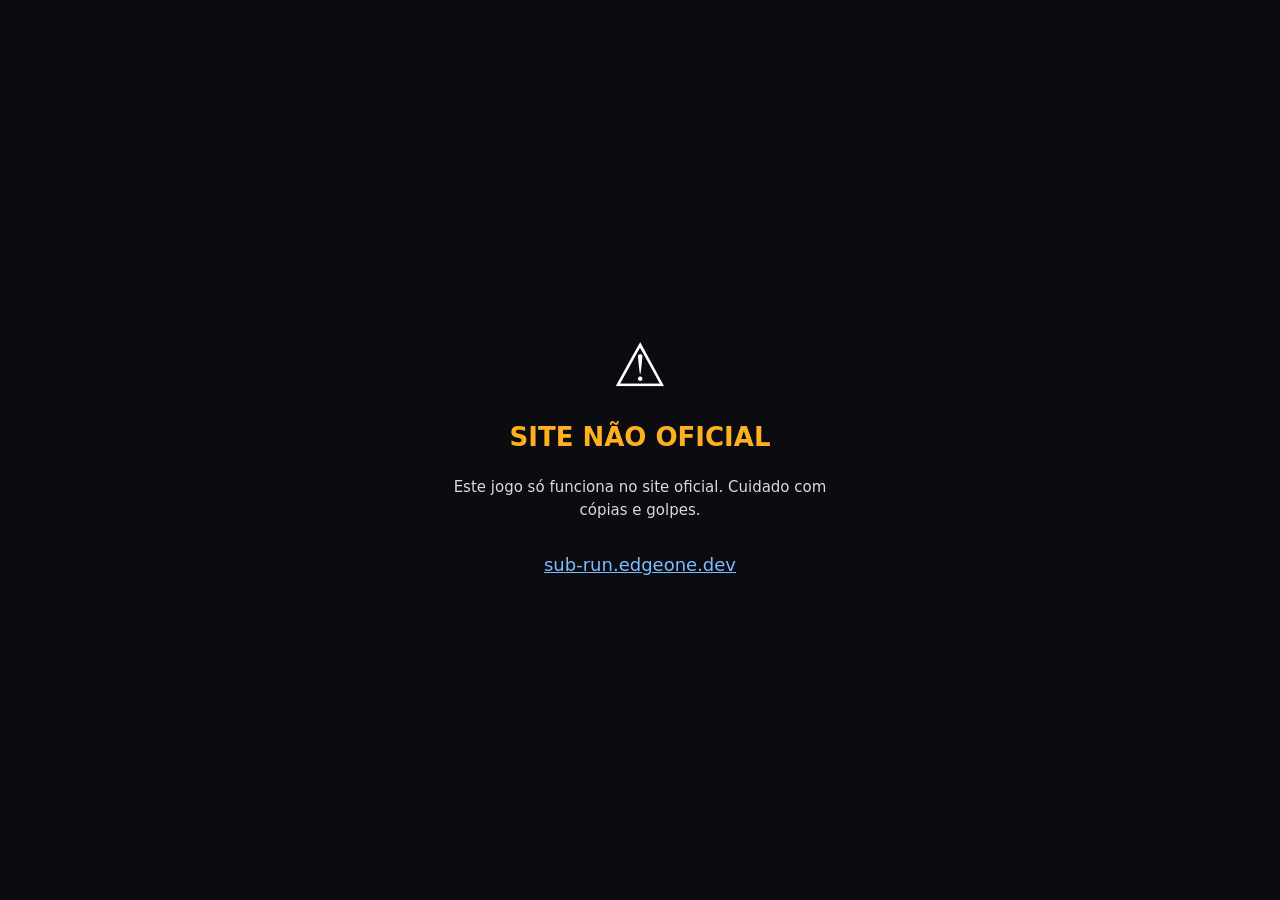
<file: index.html>
<!doctype html>
<html lang="pt-BR">
<head>
<meta charset="utf-8"/>
<meta http-equiv="Content-Security-Policy" content="script-src 'self' https://www.gstatic.com https://apis.google.com https://www.google.com https://accounts.google.com https://www.youtube.com https://s.ytimg.com; script-src-attr 'unsafe-inline'; object-src 'none'; base-uri 'self'"/>
<script type="module" src="shield.js?v=2"></script>


<meta name="viewport" content="width=device-width,initial-scale=1,viewport-fit=cover,user-scalable=no"/>
<meta name="theme-color" content="#080d1b"/>
<title>Subway Run</title>
<link rel="stylesheet" href="style.css"/>
</head>
<body>

<div id="boot" role="status" aria-live="polite">
<video id="bootVideo" class="bootVideo" src="https://widespread-crimson-etsnfqmp.edgeone.dev/" autoplay muted loop playsinline preload="auto" aria-hidden="true"></video>
<div class="bootShade"></div>
<div class="bootUI">
 <div class="credits">
  <div class="cr"><div class="av"><div><img id="bootImg" alt="Foto de perfil do criador" referrerpolicy="no-referrer" src="https://images.steamusercontent.com/ugc/2056504355405024375/726906C7574BE6724D03336E7414446C9B58985A/?imw=637&imh=358&ima=fit&impolicy=Letterbox&imcolor=%23000000&letterbox=true"><b id="bootLetter" style="display:none">S</b></div></div><div class="ct"><div class="by">Criador</div><h1>STEVE</h1><div class="at">@h4xinteractive</div></div></div>
  <section class="designer-credit" aria-label="Design do jogo">
   <div class="designer-label">DESIGN</div>
   <img class="designer-photo" src="https://p16-common-sign.tiktokcdn.com/tos-alisg-avt-0068/ef7bfb18128bb2b969e297ab6d013b5f~tplv-tiktokx-cropcenter:100:100.jpeg?dr=14579&refresh_token=a85d6a5f&x-expires=1793311200&x-signature=VrhEPuqiZyUDaG57P7%2B8ceTKBNM%3D&t=4d5b0474&ps=13740610&shp=a5d48078&shcp=81f88b70&idc=my2" alt="Foto de Ivad" referrerpolicy="no-referrer" loading="eager">
   <div class="designer-info"><strong>Ivad</strong><span>@ivad.lives</span></div>
  </section>
 </div>
 <div class="pxbar" aria-hidden="true"><div class="pxfill" id="bootBar"></div></div><div class="pc" id="bootPc">0%</div>
</div></div>
<script src="boot.js?v=1" defer></script>
<canvas id="c"></canvas>
<div class="hud"><div id="score">0</div><div id="coins">🪙 0</div><button id="pauseBtn" aria-label="Pausar">II</button></div>
<div id="timer"></div>
<div id="fps" class="hudi">-- FPS</div>
<div id="tvWrap" class="tvWrap p-tv" aria-label="Telão voador"><div class="tvFloat"><svg class="thr l" viewbox="0 0 30 78" aria-hidden="true"><defs><lineargradient id="thG1" x1="0" x2="1"><stop offset="0" stop-color="#6b7aa8"/><stop offset=".5" stop-color="#eef3ff"/><stop offset="1" stop-color="#5c6a98"/></lineargradient></defs><path class="fl1" d="M15 38C4 48 8 64 15 78C22 64 26 48 15 38Z" fill="#ff7a1a"/><path class="fl2" d="M15 38C9 46 11 58 15 66C19 58 21 46 15 38Z" fill="#ffe15a"/><rect x="6" y="2" width="18" height="26" rx="6" fill="url(#thG1)" stroke="#14172e" stroke-width="2"/><path d="M8 28H22L26 38H4Z" fill="#434d78" stroke="#14172e" stroke-width="2"/><rect x="9" y="8" width="12" height="3" rx="1.5" fill="#55a7ff"/></svg><svg class="thr r" viewbox="0 0 30 78" aria-hidden="true"><defs><lineargradient id="thG2" x1="0" x2="1"><stop offset="0" stop-color="#6b7aa8"/><stop offset=".5" stop-color="#eef3ff"/><stop offset="1" stop-color="#5c6a98"/></lineargradient></defs><path class="fl1" d="M15 38C4 48 8 64 15 78C22 64 26 48 15 38Z" fill="#ff7a1a"/><path class="fl2" d="M15 38C9 46 11 58 15 66C19 58 21 46 15 38Z" fill="#ffe15a"/><rect x="6" y="2" width="18" height="26" rx="6" fill="url(#thG2)" stroke="#14172e" stroke-width="2"/><path d="M8 28H22L26 38H4Z" fill="#434d78" stroke="#14172e" stroke-width="2"/><rect x="9" y="8" width="12" height="3" rx="1.5" fill="#55a7ff"/></svg><div class="tvFrame"><div id="tvScreen" class="tvScreen"><div class="tvEmpty"><b>📺</b>Sem vídeo<br/>Adicione um link do YouTube<br/>nas configurações</div></div></div></div></div>
<div id="ov"><div class="card" id="card"></div></div>


<script type="module" src="app.js?v=16"></script>
</body>
</html>
</file>
<file: style.css>
:root{--y:#ffd21f;--o:#ff7a1a;--b:#2f7bff;--ink:#14172e;--bad:#ff5468;--ok:#2ee59d;color-scheme:dark;box-sizing:border-box;padding-top:env(safe-area-inset-top,0px);padding-bottom:env(safe-area-inset-bottom,0px)}
*,*::before,*::after{box-sizing:inherit}
html,body{height:100%;margin:0;background:#14172e;color:#fff;font:15px/1.4 system-ui,sans-serif;overflow:hidden;touch-action:none;user-select:none}
canvas{position:fixed;inset:0;width:100%;height:100%}
.hud{position:fixed;left:0;right:0;top:env(safe-area-inset-top,0px);display:flex;justify-content:space-between;align-items:flex-start;padding:10px 14px;pointer-events:none;font:900 22px/1 Impact,"Arial Black",system-ui,sans-serif;text-shadow:2px 2px 0 var(--ink),-2px -2px 0 var(--ink),2px -2px 0 var(--ink),-2px 2px 0 var(--ink)}
.hud button{pointer-events:auto}
#timer{font:900 48px/1 Impact,"Arial Black",sans-serif;font-variant-numeric:tabular-nums;color:var(--y);text-shadow:3px 3px 0 var(--ink),-2px -2px 0 var(--ink),2px -2px 0 var(--ink),-2px 2px 0 var(--ink);pointer-events:none;white-space:nowrap}
#pauseBtn{width:44px;height:44px;border:3px solid var(--ink);border-radius:12px;background:var(--y);color:var(--ink);font:900 18px Impact,sans-serif;box-shadow:0 4px 0 var(--ink);cursor:pointer}
#ov{position:fixed;inset:0;display:grid;place-items:center;background:rgba(20,23,46,.55);padding:12px}
#ov.off{display:none}
.card{width:min(420px,100%);max-height:calc(100vh - 24px);overflow-y:auto;background:#1d2142;border:4px solid var(--y);border-radius:18px;box-shadow:8px 8px 0 var(--ink);padding:18px;text-align:center}
.card h1{margin:0 0 6px;font:900 34px/1 Impact,"Arial Black",sans-serif;font-style:italic;color:var(--y);text-shadow:3px 3px 0 var(--ink)}
.card h2{margin:16px 0 6px;font-size:17px;text-align:left}
.card p{margin:6px 0;color:#c4caf5}
.btn{display:block;width:100%;margin:10px 0 0;padding:12px 14px;border:3px solid var(--ink);border-radius:12px;background:var(--y);color:var(--ink);font:900 18px Impact,"Arial Black",sans-serif;box-shadow:0 4px 0 var(--ink);cursor:pointer}
.btn.b{background:var(--b);color:#fff}.btn.g{background:transparent;color:#fff;border-color:#3b4296;box-shadow:none}.btn.s{width:auto;padding:6px 12px;margin:0;font-size:14px}
:focus-visible{outline:3px solid var(--y);outline-offset:2px}
.krow{display:flex;align-items:center;gap:10px;margin:6px 0;padding:8px 10px;background:#101330;border:2px solid #3b4296;border-radius:10px;text-align:left}
.krow.on{border-color:var(--y)}.krow span{flex:1}
kbd{min-width:44px;text-align:center;padding:4px 10px;border-radius:8px;border:2px solid var(--ink);border-bottom-width:5px;background:#fff;color:var(--ink);font:800 14px system-ui}
label{display:block;margin:10px 0 0;text-align:left;font-weight:600;font-size:13px;color:#aab1e3}
input[type=number],select{display:block;width:100%;margin-top:4px;padding:9px 10px;background:#101330;border:2px solid #3b4296;border-radius:9px;color:#fff;font:inherit}
input[type=color]{display:block;width:100%;height:40px;margin-top:4px;background:#101330;border:2px solid #3b4296;border-radius:9px;padding:2px}
input[type=range]{display:block;width:100%;margin-top:4px;accent-color:var(--y)}
.msg{min-height:1.3em;font-size:13px;font-weight:700;text-align:left}.msg.err{color:var(--bad)}.msg.ok{color:var(--ok)}
.row2{display:grid;grid-template-columns:1fr 1fr;gap:10px}
.pick{display:flex;align-items:center;gap:8px;margin:8px 0}.pick span{flex:1;font:900 18px Impact,"Arial Black",sans-serif}.pick .btn.s{width:44px;padding:6px 0;font-size:20px}
.card canvas{position:static;width:110px;height:120px;display:block;margin:6px auto;border:3px solid var(--ink);border-radius:12px}
.card,.krow,label,select,input,.btn,kbd{font-family:'Fredoka',ui-rounded,system-ui,-apple-system,'Segoe UI',sans-serif}
.card h1{font:700 32px/1.1 'Fredoka',system-ui,sans-serif;font-style:normal;letter-spacing:.4px}
.card h2{font:600 16px 'Fredoka',system-ui,sans-serif;letter-spacing:.3px;color:var(--y)}
.btn,.pick span{font-family:'Fredoka',system-ui,sans-serif;font-weight:700;letter-spacing:.3px}
.xbtn{position:sticky;top:0;float:right;z-index:6;width:38px;height:38px;margin:-4px -4px 0 8px;padding:0;border:3px solid var(--ink);border-radius:50%;background:var(--bad);color:#fff;font:700 18px/1 system-ui;box-shadow:0 3px 0 var(--ink);cursor:pointer;display:grid;place-items:center}
.stb{display:flex;gap:6px;margin:8px 0 4px;overflow-x:auto;padding:4px 0;position:sticky;top:0;z-index:4;background:#1d2142}
.stb button{flex:0 0 auto;padding:8px 12px;border-radius:999px;border:2px solid #3b4296;background:#101330;color:#c4caf5;font:600 14px 'Fredoka',system-ui;cursor:pointer}
.stb button.on{background:var(--y);color:var(--ink);border-color:var(--ink)}
.pane.hide{display:none}
.shPv{display:flex;gap:12px;align-items:center;margin:8px 0;padding:10px;border-radius:14px;background:linear-gradient(160deg,#2f7bff55,#101330);border:2px solid #3b4296;text-align:left}
.card .shPv canvas{margin:0;width:120px;height:150px;border:0;background:radial-gradient(#ffffff22,transparent 70%)}
.shInfo{flex:1}.shInfo b{font-size:20px;display:block}
.shGrid{display:grid;grid-template-columns:repeat(3,1fr);gap:8px;margin-top:10px}
.shIt{position:relative;padding:6px 4px 8px;border-radius:12px;border:3px solid #3b4296;background:#101330;color:#fff;cursor:pointer;font:600 12px 'Fredoka',system-ui}
.shIt.on{border-color:var(--y);box-shadow:0 0 0 2px var(--y) inset}
.shIt.cur::after{content:'✔';position:absolute;top:2px;right:6px;color:var(--ok)}
.card .shIt canvas{width:60px;height:76px;margin:0 auto;border:0;border-radius:8px}
/* posições escolhidas no painel: tl/tc/tr (topo) e bl/bc/br (baixo) */
.hudi{position:fixed;z-index:5;pointer-events:none;font:900 22px/1 Impact,"Arial Black",system-ui,sans-serif;text-shadow:2px 2px 0 var(--ink),-2px -2px 0 var(--ink),2px -2px 0 var(--ink),-2px 2px 0 var(--ink);white-space:nowrap}
.p-tl,.p-tc,.p-tr{top:calc(10px + env(safe-area-inset-top,0px))}.p-bl,.p-bc,.p-br{bottom:calc(12px + env(safe-area-inset-bottom,0px))}
.p-tl,.p-bl{left:12px}.p-tr{right:68px}.p-br{right:12px}.p-tc,.p-bc{left:50%;transform:translateX(-50%)}
#pauseBtn{position:fixed;top:calc(10px + env(safe-area-inset-top,0px));right:12px;z-index:6;pointer-events:auto}
#ov{z-index:8}
#keysBar{display:flex;gap:6px;pointer-events:auto;touch-action:none}
#keysBar button{width:46px;height:46px;padding:0;border:3px solid var(--ink);border-bottom-width:6px;border-radius:10px;background:#fff;color:var(--ink);font:900 16px system-ui;display:flex;flex-direction:column;align-items:center;justify-content:center;line-height:1.1;text-shadow:none;cursor:pointer}
#keysBar i{font:700 9px system-ui;opacity:.7}
/* teclas em formato de teclado (W em cima; A S D embaixo) + efeito de apertar: escurece e volta com fade */
#keysBar{flex-direction:column;align-items:center;gap:4px}
#keysBar .kg1{display:grid;grid-template-columns:repeat(3,40px);gap:4px}#keysBar .kg2{display:flex;gap:4px}
#keysBar button{width:40px;height:40px;transition:background .5s ease-out,transform .5s ease-out,color .5s ease-out}
#keysBar .kg2 button:first-child{width:84px}
#keysBar button.down{background:#2a2f5c;color:#fff;transform:translateY(3px);transition:none}
.card canvas.sk{width:44px;height:56px;margin:0;border:0;border-radius:0}
input[type=text]{display:block;width:100%;margin-top:4px;padding:9px 10px;background:#101330;border:2px solid #3b4296;border-radius:9px;color:#fff;font:inherit}
small{color:#aab1e3;font-weight:400}
/* ===== tema escuro ===== */
#ov{background:rgba(255,255,255,.4)}
.card{background:#fff;color:var(--ink)}
.card p{color:#4a4f7a}.card h2{color:var(--ink)}
label{color:#4a4f7a}
.krow{background:#f3f5ff;border-color:#c9d0ff;color:var(--ink)}.krow.on{border-color:var(--o);background:#fff7e0}
input[type=number],input[type=text],select,input[type=color]{background:#f3f5ff;border-color:#b9c2ff;color:var(--ink)}
.btn.g{background:#fff;color:var(--ink);border-color:#c9d0ff;box-shadow:0 3px 0 #c9d0ff}
.msg.ok{color:#0a9b66}
/* teclas WASD: tamanho e transparência ajustáveis nas configurações */
#keysBar .kg1{grid-template-columns:repeat(3,var(--kb,40px))}
#keysBar button{width:var(--kb,40px);height:var(--kb,40px);font-size:calc(var(--kb,40px)*.42)}
#timer{background-size:cover;background-position:center}

/* ===== NEON EDITION: visual refresh ===== */
:root{
  --y:#ffe15a;--o:#ff7a45;--b:#55a7ff;--ink:#090d1b;--bad:#ff526f;--ok:#42f5b3;
  --panel:rgba(15,22,45,.92);--line:rgba(130,167,255,.25);--muted:#aab8df;
}
html,body{background:#080d1b;color:#f6f8ff;font-family:Inter,ui-sans-serif,system-ui,-apple-system,"Segoe UI",sans-serif}
body:before,body:after{content:none!important;display:none!important}
canvas#c{z-index:0;filter:none}
#ov.off{display:none!important}
#ov.off, .off{pointer-events:none!important}
canvas#c{filter:saturate(1.12) contrast(1.03)}
.hud{z-index:4;padding:calc(14px + env(safe-area-inset-top,0px)) 16px 10px;gap:12px;align-items:center;font:900 18px/1.1 ui-sans-serif,system-ui,sans-serif;text-shadow:0 2px 8px #020615}
#score,#coins{padding:11px 15px;border:1px solid rgba(255,255,255,.18);border-radius:16px;background:rgba(7,13,30,.72);box-shadow:0 8px 28px #0003;backdrop-filter:blur(12px)}
#score{color:#fff}#coins{color:var(--y)}
#timer{z-index:4;font-family:ui-sans-serif,system-ui,sans-serif;font-weight:1000;letter-spacing:-.05em;text-shadow:0 4px 18px #0008,-1px -1px 0 #10162c,1px 1px 0 #10162c}
#pauseBtn{width:48px;height:48px;border:1px solid #ffffff38;border-radius:16px;background:linear-gradient(145deg,#ffe875,#ffb83f);color:#141a32;box-shadow:0 5px 0 #8a541d,0 10px 24px #0004;font:900 17px ui-sans-serif,system-ui;transition:transform .15s}
#pauseBtn:active{transform:translateY(3px);box-shadow:0 2px 0 #8a541d}
#ov{z-index:8;background:radial-gradient(ellipse at 50% 35%,rgba(33,63,128,.34),rgba(3,7,19,.78));backdrop-filter:blur(7px);padding:18px}
.card{width:min(460px,100%);max-height:calc(100dvh - 36px);padding:24px;background:linear-gradient(160deg,rgba(22,31,61,.97),rgba(9,14,31,.97));color:#f6f8ff;border:1px solid rgba(144,177,255,.34);border-radius:28px;box-shadow:0 28px 90px #0009, inset 0 1px 0 #ffffff12;text-align:center;scrollbar-width:thin;scrollbar-color:#526aa8 transparent}
.card h1{font:1000 italic clamp(32px,8vw,45px)/.98 ui-sans-serif,system-ui,sans-serif;letter-spacing:-.065em;color:#ffe36a;text-shadow:0 4px 0 #9b5523,0 10px 32px #ffb72e30;margin:0 0 12px}
.card h2{color:#e7edff;font-size:14px;letter-spacing:.12em;text-transform:uppercase;margin:22px 0 8px}
.card p{color:#b8c5e9;line-height:1.55}
.card canvas#pv{width:124px;height:128px;border:1px solid #8ba9ff4a;border-radius:24px;background:radial-gradient(circle at 50% 30%,#2b4a82,#111a36 70%);box-shadow:inset 0 1px 0 #ffffff1a,0 14px 30px #0004}
.btn{position:relative;overflow:hidden;width:100%;margin:10px 0 0;padding:14px 16px;border:1px solid #fff3;border-radius:15px;background:linear-gradient(135deg,#ffe875,#ffb43d);color:#151a2e;font:900 14px ui-sans-serif,system-ui,sans-serif;letter-spacing:.08em;box-shadow:0 5px 0 #8c5c20,0 10px 24px #0002;transition:transform .15s,filter .15s,box-shadow .15s}
.btn:after{content:"";position:absolute;inset:0;background:linear-gradient(110deg,transparent 25%,#fff4 48%,transparent 70%);transform:translateX(-120%);transition:transform .45s}
.btn:hover:after{transform:translateX(120%)}.btn:hover{filter:brightness(1.06);transform:translateY(-1px)}.btn:active{transform:translateY(3px);box-shadow:0 2px 0 #8c5c20}
.btn.b{background:linear-gradient(135deg,#65c7ff,#4778ff);color:white;box-shadow:0 5px 0 #25428e,0 10px 24px #0002}
.btn.g{background:rgba(255,255,255,.045);color:#e8edff;border-color:#8399d64d;box-shadow:none}
.btn.s{width:auto;padding:8px 12px;margin:0;font-size:12px;border-radius:11px;letter-spacing:.02em}
.krow{background:rgba(255,255,255,.045);border:1px solid #8299d63d;border-radius:15px;padding:10px 12px;color:#f0f4ff;gap:12px}
.krow.on{border-color:#ffe36a;background:#ffe36a12}
kbd{background:#edf3ff;color:#121a31;border:0;border-bottom:3px solid #9daed2;border-radius:9px;font:800 12px ui-sans-serif,system-ui;padding:6px 10px}
label{color:#b9c7e9;font-size:12px;letter-spacing:.015em}
input[type=number],input[type=text],select{background:#0b1228;border:1px solid #738cc94a;border-radius:12px;color:#eef3ff;padding:11px}
input[type=color]{background:#0b1228;border:1px solid #738cc94a;border-radius:12px}
input[type=range]{accent-color:#ffe36a}
.msg{font-size:12px}.msg.err{color:#ff7890}.msg.ok{color:#55edba}
.row2{gap:12px}
#keysBar{z-index:5;filter:drop-shadow(0 8px 14px #0005)}
#keysBar button{background:rgba(245,248,255,.9);border:1px solid #fff;border-bottom:4px solid #8c9bb9;border-radius:13px;color:#17203a;font-weight:900;backdrop-filter:blur(10px)}
#keysBar button.down{background:#50638f;color:white;border-bottom-width:2px}
.hudi{z-index:4}
.card small{color:#9eafd8}
.card .pick{padding:8px 10px;border:1px solid #8299d63d;border-radius:14px;background:#ffffff08}
.card .pick span{font:800 14px ui-sans-serif,system-ui}
@media(max-width:420px){#score,#coins{padding:9px 11px;font-size:15px}.card{padding:20px 17px;border-radius:24px}.card h1{font-size:34px}.hud{padding-left:11px;padding-right:11px}}
@media(prefers-reduced-motion:reduce){*,*::before,*::after{transition:none!important;animation:none!important}}


/* ===== TELÃO VOADOR + ajuste de tamanho no modo arrastar ===== */
.tvWrap{--tvw:clamp(150px,44vw,280px);position:fixed;z-index:3;width:var(--tvw);pointer-events:none}
.tvWrap.p-tv{left:50%;top:calc(84px + env(safe-area-inset-top,0px))}
.tvFloat{position:relative;animation:tvbob 2.6s ease-in-out infinite;will-change:transform}
@keyframes tvbob{0%,100%{transform:translateY(0)}50%{transform:translateY(-10px)}}
.tvFrame{position:relative;padding:8px;border-radius:16px;background:linear-gradient(145deg,#8fa2d6,#3b4676 45%,#1c2447);border:2px solid #14172e;box-shadow:0 0 0 2px #55a7ff55,0 0 26px #55a7ff88,0 16px 28px #0006}
.tvFrame:before{content:"";position:absolute;left:50%;top:-9px;width:34px;height:7px;transform:translateX(-50%);border-radius:6px 6px 0 0;background:#ff526f;border:2px solid #14172e;border-bottom:0;box-shadow:0 0 12px #ff526f;animation:tvlamp 1.2s steps(2) infinite}
@keyframes tvlamp{50%{opacity:.35}}
.tvScreen{position:relative;aspect-ratio:16/9;background:#05081a;border-radius:9px;overflow:hidden;border:2px solid #14172e}
.tvScreen:after{content:"";position:absolute;inset:0;pointer-events:none;background:repeating-linear-gradient(0deg,#0000 0 2px,#0002 2px 3px),radial-gradient(ellipse at 50% 40%,#fff1,#0000 70%)}
.tvScreen iframe{position:absolute;inset:0;width:100%;height:100%;border:0;pointer-events:none}
.tvEmpty{position:absolute;inset:0;display:grid;place-content:center;text-align:center;font:800 12px/1.35 system-ui,sans-serif;color:#9eb4ff;text-shadow:none;white-space:normal;padding:6px}
.tvEmpty b{font-size:22px;display:block}.tvScreen.has .tvEmpty{display:none}
.thr{position:absolute;top:52%;width:30px;height:78px;overflow:visible;filter:drop-shadow(0 0 8px #ff7a1a99)}
.thr.l{left:-20px}.thr.r{right:-20px}
.thr .fl1,.thr .fl2{transform-box:fill-box;transform-origin:50% 0;animation:flame .16s ease-in-out infinite alternate}
.thr .fl2{animation-duration:.11s}
@keyframes flame{from{transform:scaleY(.8) scaleX(.95)}to{transform:scaleY(1.3) scaleX(1.05)}}
.rzH{position:fixed;z-index:21;width:28px;height:28px;margin:0;border-radius:50%;background:var(--y);color:var(--ink);border:3px solid var(--ink);box-shadow:0 3px 0 var(--ink);display:none;align-items:center;justify-content:center;font:900 15px system-ui,sans-serif;touch-action:none;cursor:nwse-resize;user-select:none}
#editHint{position:fixed;left:50%;top:calc(50% + 40px);transform:translateX(-50%);z-index:20;max-width:80vw;text-align:center;font:700 12px/1.35 system-ui,sans-serif;background:#14172eee;color:#fff;border-radius:10px;padding:7px 10px;display:none;pointer-events:none}


/* Multiplayer rooms, podium and run replays */
#mpMessage{min-height:1.2em;text-align:center;color:#ff8797}
.mp-columns{display:grid;grid-template-columns:1fr 1fr;gap:10px;text-align:left;margin:10px 0}
.mp-columns h2,.mp-create h2,.mp-join h2{font-size:11px!important;letter-spacing:.1em;margin:12px 0 6px!important;color:#a9c9ff!important}
.mp-list{display:grid;gap:5px;max-height:150px;overflow:auto}
.mp-person,.mp-invite,.mp-room-row,.mp-member{display:flex;align-items:center;gap:8px;padding:8px;border:1px solid #8299d640;border-radius:12px;background:#ffffff08;color:#eef3ff;text-align:left}
.mp-person span,.mp-member span,.mp-room-row span{flex:1;min-width:0;overflow:hidden;text-overflow:ellipsis}
.mp-person small,.mp-member small,.mp-room-row small{display:block;font-size:10px;opacity:.7}
.mp-person .av,.mp-member .av,.mp-invite .av{width:30px!important;height:30px!important}
.mp-room-row{width:100%;cursor:pointer;font:inherit}.mp-room-row:hover{border-color:#ffe36a}
.mp-room-row kbd{min-width:52px;font-size:10px;padding:5px}
.mp-empty{font-size:11px;text-align:center;padding:6px}
.mp-create,.mp-join{border-top:1px solid #8299d630;margin-top:10px;padding-top:2px}
.mp-ranks{margin:8px 0;padding:8px 0;border-top:1px solid #8299d630;border-bottom:1px solid #8299d630;text-align:left}.mp-ranks h2{font-size:10px!important;letter-spacing:.12em;margin:5px 0!important;color:#a9c9ff!important}.mp-personal{display:flex;justify-content:space-between;gap:4px;padding:8px;border-radius:12px;background:#ffffff08;color:#dce8ff;font-size:10px}.mp-personal span{text-align:center}.mp-personal b{display:block;color:#ffe36a;font-size:13px}
.mp-room-card{margin:10px 0;padding:12px;border:1px solid #82adff54;border-radius:16px;background:linear-gradient(145deg,#3885ff20,#121b36);text-align:left}
.mp-room-heading{display:flex;align-items:center;justify-content:space-between;gap:8px}.mp-room-heading small,.mp-room-heading b{display:block}.mp-room-heading small{font-size:10px;letter-spacing:.14em;color:#9edfff}.mp-room-heading b{font-size:17px}
.mp-roster{display:grid;grid-template-columns:1fr 1fr;gap:5px;margin:10px 0}.mp-member{padding:6px}.mp-member.out{opacity:.48;filter:grayscale(1)}.mp-member>i{font-size:23px;color:#ff6075;font-style:normal;font-weight:900}.mp-room-actions p{text-align:center}
.mp-invite{margin:8px 0;border-color:#ffe36a;color:#fff}.mp-invite span{flex:1;font-size:12px}
#matchHud{position:fixed;z-index:6;top:calc(72px + env(safe-area-inset-top,0px));left:50%;transform:translateX(-50%);display:none;gap:6px;padding:6px 8px;border:1px solid #ffffff2b;border-radius:18px;background:#091328b8;backdrop-filter:blur(12px);max-width:calc(100vw - 18px);overflow-x:auto;scrollbar-width:none;pointer-events:none}
#matchHud.visible{display:flex}.mh-player{position:relative;display:grid;justify-items:center;gap:2px;min-width:42px;color:white;font-size:9px;text-shadow:0 1px 4px #000}.mh-player .av{width:32px!important;height:32px!important}.mh-player.out{filter:grayscale(1);opacity:.43}.mh-player>b{position:absolute;top:-4px;right:0;color:#ff5364;font-size:20px;text-shadow:0 1px 3px #000}
#matchCountdown{position:fixed;z-index:20;inset:0;display:grid;place-items:center;background:#06102b77;color:#fff;font:1000 min(38vw,170px)/1 ui-sans-serif,system-ui;text-shadow:0 6px 0 #223d83,0 0 50px #69dcff;pointer-events:none;animation:countPop .22s ease-out}
#matchCountdown.go{color:#ffe36a;text-shadow:0 5px 0 #a85629,0 0 55px #ffe36a;letter-spacing:.06em}
@keyframes countPop{from{transform:scale(.65);opacity:.2}to{transform:scale(1);opacity:1}}
.crowd{height:60px;display:flex;justify-content:center;align-items:flex-end;overflow:hidden;border-radius:15px 15px 0 0;background:linear-gradient(#273f7770,#131b35);border-bottom:2px solid #8bb6ff55}
.card .crowd canvas{width:42px;height:55px;margin:0;border:0;background:none;animation:cheer .55s ease-in-out infinite alternate}
.card .crowd canvas:nth-child(2n){animation-delay:.18s}.card .crowd canvas:nth-child(3n){animation-delay:.32s}
@keyframes cheer{to{transform:translateY(-8px) rotate(5deg)}}
.podium-stage{display:flex;align-items:flex-end;justify-content:center;gap:7px;min-height:248px;padding:8px 0 0;background:radial-gradient(ellipse at 50% 100%,#ffe36a22,transparent 65%)}
.podium-slot{display:flex;flex:1;flex-direction:column;align-items:center;min-width:0;padding:5px 3px 0;border-radius:14px 14px 0 0;background:linear-gradient(#ffffff10,#ffffff02);animation:rise .65s cubic-bezier(.18,.8,.3,1) both}
.podium-slot.place-1{order:2}.podium-slot.place-2{order:1;animation-delay:.13s}.podium-slot.place-3{order:3;animation-delay:.25s}
.podium-figure{height:108px;display:flex;align-items:flex-end;animation:dance .7s ease-in-out infinite alternate}
.card .podium-figure canvas{width:90px;height:108px;margin:0;border:0;background:none}
.podium-slot.place-1 .podium-figure{height:125px;animation:danceWinner .48s ease-in-out infinite alternate}.podium-slot.place-2 .podium-figure{animation:danceSilver .82s ease-in-out infinite alternate}.podium-slot.place-3 .podium-figure{animation:danceBronze .68s ease-in-out infinite alternate}.podium-slot b{font-size:16px;color:#ffe36a}.podium-slot span{max-width:100%;overflow:hidden;text-overflow:ellipsis;white-space:nowrap;font-size:11px;font-weight:800}.podium-slot small{font-size:10px}
.podium-step{display:grid;place-items:center;width:100%;height:38px;margin-top:5px;border:1px solid #ffffff38;border-radius:10px 10px 0 0;background:linear-gradient(145deg,#f9d969,#af7429);color:#15213e;font-size:20px;font-weight:1000}
.place-1 .podium-step{height:58px;background:linear-gradient(145deg,#fff0a0,#e5a82c)}.place-3 .podium-step{height:28px;background:linear-gradient(145deg,#d9a675,#81523b)}
@keyframes rise{from{transform:translateY(38px);opacity:0}to{transform:translateY(0);opacity:1}}@keyframes dance{to{transform:translateY(-8px) rotate(4deg)}}@keyframes danceWinner{from{transform:translateY(0) rotate(-5deg) scale(.98)}to{transform:translateY(-13px) rotate(5deg) scale(1.04)}}@keyframes danceSilver{from{transform:translateY(-2px) rotate(-8deg)}to{transform:translateY(-7px) rotate(8deg)}}@keyframes danceBronze{from{transform:translateY(0) rotate(7deg)}to{transform:translateY(-9px) rotate(-6deg)}}
.card canvas#replayCanvas{width:100%;height:auto;max-height:42vh;margin:8px 0;border:1px solid #91b5ff4c;border-radius:15px;background:#101a34}
#replaySeek{width:100%;accent-color:#ffe36a}.replay-controls{display:flex;align-items:center;justify-content:space-between;margin:8px 0;color:#c5d5ff;font-size:12px}
@media(max-width:520px){.mp-columns{grid-template-columns:1fr 1fr;gap:6px}.mp-list{max-height:115px}.mp-room-row{padding:6px;font-size:11px}.mp-roster{grid-template-columns:1fr}.mp-room-heading .btn{font-size:9px;padding:6px}.card .podium-figure canvas{width:70px}.podium-figure{height:95px}.podium-slot.place-1 .podium-figure{height:110px}#matchHud{top:calc(66px + env(safe-area-inset-top,0px))}}
/* ===== CONTA / PERFIL / RANKING ===== */
.av{display:inline-grid;place-items:center;border-radius:50%;border:2px solid #14172e;flex:none;object-fit:cover;line-height:1;box-shadow:0 2px 0 #0004;vertical-align:middle}
.avgrid{display:grid;grid-template-columns:repeat(auto-fill,minmax(54px,1fr));gap:6px;justify-items:center}
.avb{all:unset;cursor:pointer;border-radius:50%;padding:3px;border:3px solid transparent;box-sizing:border-box}
.avb.on{border-color:var(--y);box-shadow:0 0 12px #ffd21f88}.avb:focus-visible{outline:3px solid var(--y)}
.accChip{display:inline-flex;align-items:center;gap:8px;margin:0 auto 10px;padding:4px 12px 4px 4px;border-radius:999px;background:#101330;border:2px solid #3b4296;color:#fff;font:800 14px system-ui,sans-serif;cursor:pointer}
.tabs{display:flex;gap:6px;margin:8px 0}.tabs button{flex:1;padding:9px;border:3px solid #3b4296;border-radius:10px;background:transparent;color:#fff;font:900 14px Impact,"Arial Black",sans-serif;cursor:pointer}.tabs button.on{background:var(--y);color:var(--ink);border-color:var(--ink)}
.krow .av,.krow span.av{margin:-2px 0;flex:0 0 auto!important;aspect-ratio:1/1;min-width:0;max-width:none;border-radius:50%!important;overflow:hidden}.av{aspect-ratio:1/1;flex:none}.gnote{font-size:11px;opacity:.75;text-align:center;margin:8px 0 0}
/* ===== DRIP FIX PACK: clear gameplay canvas + upgraded streetwear details ===== */
body:before{content:none!important;display:none!important}
canvas#c{z-index:0;filter:saturate(1.06) contrast(1.01)}
#ov.off{display:none!important}\n/* RIO_MAP_VISUAL_FIX: evita qualquer película translúcida sobre a pista */
body::before, body::after { content:none!important; display:none!important; background:none!important; }
canvas#c { filter:none!important; opacity:1!important; }
#ov.off { display:none!important; opacity:0!important; background:transparent!important; }\ninput[type=password]{display:block;width:100%;margin-top:4px;padding:11px;background:#0b1228;border:1px solid #738cc94a;border-radius:12px;color:#eef3ff;font:inherit}
.lnk{background:none;border:0;color:#75d5ff;font:800 13px system-ui,sans-serif;text-decoration:underline;cursor:pointer;margin:10px auto 0;display:block}

/* ===== Tela de carregamento (créditos do criador) ===== */
@keyframes bootSpin{to{transform:rotate(360deg)}}
.notice{margin:6px 0 10px;padding:8px 10px;border-radius:10px;background:#fff3c4;border:2px solid #ffd21f;color:#14172e;font-weight:700;font-size:13px}
.avb.lock{opacity:.4;position:relative}.avb.lock::after{content:'🔒';position:absolute;right:-2px;bottom:-2px;font-size:14px}
.bngrid{display:grid;grid-template-columns:1fr 1fr;gap:6px}.bnb{all:unset;cursor:pointer;box-sizing:border-box;min-height:40px;padding:4px 10px;border-radius:10px;border:3px solid #cfd3ee;font:800 13px system-ui;color:#fff;text-shadow:1px 1px 0 #000,-1px -1px 0 #000;background:#101330;display:flex;align-items:center}
.bnb.on{border-color:#ffd21f}.bnb.lock{opacity:.45}.bnb.lock::after{content:'🔒';margin-left:auto}
.lvrow{display:flex;align-items:center;gap:10px;padding:8px 10px;margin:6px 0;border-radius:12px;background:#101330;color:#fff;text-decoration:none;border:2px solid #3b4296}
.lvrow img,.lvrow .lvph{width:46px;height:46px;flex:none;border-radius:50%;object-fit:cover;border:3px solid #ff3b57;display:grid;place-items:center;background:#3b4696;font:900 20px system-ui}
.lvrow span{flex:1;text-align:left;min-width:0;overflow:hidden;text-overflow:ellipsis}.lvrow small{display:block;opacity:.7;font-weight:600}.lvrow i{font:900 11px system-ui;color:#ff3b57;font-style:normal;white-space:nowrap}
.krow kbd,.accChip kbd{text-shadow:none}
.bnCard{display:flex;align-items:center;gap:10px;margin:8px 0;padding:8px 14px;border-radius:14px;background:#101330;border:3px solid #14172e;color:#fff;font:900 17px system-ui;min-height:56px;overflow:hidden}.bnCard span{overflow:hidden;text-overflow:ellipsis;white-space:nowrap}


/* Edição renovada: vidro, luz e movimento sem esconder a pista. */
:root { --gold:#ffe27a; --panel:rgba(10,17,38,.88); }
@keyframes orbit { to { transform:rotate(360deg); } }
#ov { background:radial-gradient(ellipse at 50% 35%,#368dff33,transparent 55%),rgba(3,7,19,.76); }
.card { border-radius:30px;backdrop-filter:blur(20px); }
.card h1 { text-shadow:0 2px 0 #b96825,0 12px 34px #ffb72e35; }
.card .eyebrow { color:#7de7ff;font-size:10px;font-weight:900;letter-spacing:.19em;text-transform:uppercase; }
#pv { animation:heroFloat 2.8s ease-in-out infinite; }
@keyframes heroFloat { 0%,100% { transform:translateY(0) rotate(-2deg); } 50% { transform:translateY(-7px) rotate(2deg); } }
#ov:not(.off) .card { animation:cardIn .42s cubic-bezier(.2,.85,.25,1) both; }
@keyframes cardIn { from { opacity:0; transform:translateY(18px) scale(.96); } to { opacity:1; transform:none; } }
#score,#coins { backdrop-filter:blur(14px); }
#pauseBtn { backdrop-filter:blur(12px); }
@media (max-width:560px) { .hud { padding-top:calc(10px + env(safe-area-inset-top,0px)); } #timer { font-size:min(10vw,48px)!important; } }
.card .menu-grid { display:grid;grid-template-columns:repeat(2,minmax(0,1fr));gap:9px;margin-top:10px; }
.card .menu-grid .btn { margin:0;padding:12px 8px;font-size:12px;letter-spacing:.035em; }
.card .menu-grid .btn:last-child:nth-child(odd) { grid-column:1/-1; }
.card .mapPick { display:grid;grid-template-columns:42px 1fr 42px;align-items:center;gap:10px;margin:10px 0 14px;padding:8px;border:1px solid #8299d64a;border-radius:16px;background:linear-gradient(120deg,#75d5ff12,#ffe27a12); }
.card .mapPick span { min-width:0;font-weight:800;color:#eef4ff; }
.card .mapPick .btn { display:grid;place-items:center;width:42px;height:40px;padding:0;margin:0;border-radius:12px;font-size:22px; }
.card .hero-copy { margin:0 auto 4px;letter-spacing:.02em; }
.rankFace { display:inline-flex;align-items:center;justify-content:center;flex:none; }
.rankFace .av { width:30px;height:30px; }
.krow small { margin-left:auto;white-space:nowrap;color:#aab8da;font-weight:700; }
#ov[data-screen="over"] .card { border-color:#ff718d88;box-shadow:0 28px 90px #000b,0 0 55px #ff536f22,inset 0 1px 0 #ffffff18; }
#ov[data-screen="over"] .card h1 { color:#ff8397;text-shadow:0 2px 0 #8b304d,0 10px 32px #ff557e44; }
#ov[data-screen="over"] .card h1:before { content:"RUN ENCERRADA";display:block;margin-bottom:10px;color:#a9b9dc;font:900 9px system-ui,sans-serif;letter-spacing:.24em;font-style:normal;text-shadow:none; }
@media (max-width:380px) { .card .menu-grid { gap:7px; } .card .menu-grid .btn { font-size:11px;padding:11px 5px; } }
@media (prefers-reduced-motion:reduce) { #pv { animation:none; } }

/* ---- ranking semanal / menu unificado ---- */
.rankNote{margin:8px 0 10px;padding:9px 12px;border-radius:12px;background:#ffe36a1a;border:1px solid #ffe36a66;color:#ffe9a0;font-size:12.5px;line-height:1.45;text-align:center}
.krow.me{border-color:#4ff0ff;background:#4ff0ff14}
.rankGap{text-align:center;opacity:.55;letter-spacing:.3em;margin:4px 0}
.rankMeTitle{font-size:11px;letter-spacing:.2em;color:#75d5ff;text-align:center;margin-bottom:2px;font-weight:800}
.krow b{min-width:34px;text-align:center}
.overBox{display:flex;flex-direction:column;gap:3px;margin:0 0 10px;padding:10px 12px;border-radius:14px;background:linear-gradient(135deg,#ff5c8a26,#ffe36a1f);border:1px solid #ffe36a77;text-align:center;font-size:13px}
.overBox>b{font-size:20px;letter-spacing:.04em;color:#ffe36a}
.card .menu-grid .btn:last-child:nth-child(odd){grid-column:auto}

/* selo de verificado */
.vb{display:inline-grid;place-items:center;width:1.2em;height:1.2em;border-radius:50%;margin-left:.35em;font-size:.72em;font-weight:900;vertical-align:.08em;line-height:1;box-shadow:0 0 0 2px #14172e,0 0 10px var(--vg,#ffd21f88)}
.vb.dev{background:linear-gradient(135deg,#fff3a0,#ffb81f 60%,#ff8a1f);color:#3a2300;--vg:#ffd21faa}
.vb.st{background:linear-gradient(135deg,#ff5cf0,#8f6bff 60%,#2f7bff);color:#fff;--vg:#a45cffaa}

/* selo NOVO, enquete, listas de lives/parceiros */
.card .menu-grid .btn{position:relative}
.newDot{position:absolute;top:-7px;right:-4px;background:#ff2d4a;color:#fff;font:900 9px/1 system-ui,sans-serif;font-style:normal;letter-spacing:.04em;padding:3px 6px;border-radius:99px;border:2px solid #14172e;pointer-events:none;animation:newp 1.3s ease-in-out infinite}
@keyframes newp{50%{transform:scale(1.15)}}
.pOpts{display:grid;gap:8px;margin:10px 0}
.pOpt{position:relative;display:flex;align-items:center;justify-content:space-between;gap:8px;overflow:hidden;text-align:left;padding:11px 12px;border-radius:12px;border:3px solid #3b4296;background:#101330;color:#e9ecff;font:800 14px system-ui,sans-serif;cursor:pointer}
.pOpt:disabled{cursor:default;opacity:1}
.pOpt i{position:absolute;inset:0 auto 0 0;background:#2f7bff55;transition:width .4s;pointer-events:none}
.pOpt.lead i{background:#ffd21f66}.pOpt.lead{border-color:#ffd21f}.pOpt.mine{box-shadow:inset 0 0 0 2px #2ee59d}
.pOpt span,.pOpt b{position:relative}
.pMeta{margin:6px 0;font-size:13px;opacity:.9}
.pList{display:grid;gap:8px;margin:10px 0}
.pRow{display:flex;align-items:center;gap:10px;padding:8px 10px;border-radius:12px;border:2px solid #3b4296;background:#101330;color:#e9ecff;text-decoration:none}
.pAv{width:44px;height:44px;border-radius:50%;border:3px solid;overflow:hidden;display:grid;place-items:center;background:#3b4696;flex:none;font-weight:900}
.pAv img{width:100%;height:100%;object-fit:cover}
.pTx{flex:1;min-width:0;display:flex;flex-direction:column;text-align:left}.pTx small{opacity:.8}
.pRow i{font-style:normal;font-size:11px;font-weight:900}

/* evita o zoom automático do iOS nos campos (antes vinha do WebSim) */
html,body{touch-action:pan-x pan-y;overscroll-behavior:none}
input,textarea,select{font-size:max(1rem,16px)}

/* Controles por gesto no celular: impede que o navegador capture o swipe como rolagem da página. */
#game, #gameCanvas, canvas { touch-action: none; }

/* Corrige gestos por dedo no canvas real do jogo em Android/iOS. */
html, body { overscroll-behavior: none; }
#c { touch-action: none !important; -webkit-user-select: none; user-select: none; -webkit-touch-callout: none; }


/* Cinemática de abertura por mapa */
.sr-cutscene{position:fixed;inset:0;z-index:99999;display:grid;place-items:center;padding:18px;background:radial-gradient(ellipse at 50% 30%,#293b78 0,#080d1b 70%);color:#fff;overflow:hidden;animation:srFade .35s ease-out}
.sr-cutscene.neon{background:radial-gradient(ellipse at 50% 30%,#542b88 0,#090d24 70%)}
.sr-cutscene.festival{background:radial-gradient(ellipse at 50% 30%,#9a4b23 0,#16102b 70%)}
.sr-cutscene.ghost{background:radial-gradient(ellipse at 50% 30%,#236b78 0,#07111f 70%)}
.sr-cutscene.treasure{background:radial-gradient(ellipse at 50% 30%,#8a6a20 0,#151329 70%)}
.sr-cinema{width:min(760px,100%);border:1px solid #ffffff35;border-radius:24px;overflow:hidden;background:#0c1429ed;box-shadow:0 24px 90px #0009}
.sr-scene-art{height:clamp(190px,36vh,320px);position:relative;overflow:hidden;background:linear-gradient(#111c42,#273c6d 65%,#11192e 66%);isolation:isolate}
.sr-scene-art:before{content:"";position:absolute;inset:0;background:repeating-linear-gradient(90deg,transparent 0 45px,#ffffff0b 46px 48px),linear-gradient(transparent 60%,#090d1c 61%);transform:perspective(250px) rotateX(4deg);transform-origin:bottom}
.sr-moon{position:absolute;width:60px;height:60px;border-radius:50%;right:13%;top:12%;background:#ffe6a1;box-shadow:0 0 35px #ffe6a188}
.sr-train{position:absolute;left:-40%;bottom:19%;font-size:clamp(70px,14vw,120px);filter:drop-shadow(0 12px 8px #0007);animation:srTrain 5s ease-in-out infinite}
.sr-runner{position:absolute;left:42%;bottom:14%;font-size:clamp(44px,9vw,76px);animation:srRun .42s ease-in-out infinite alternate;filter:drop-shadow(0 8px 4px #0008)}
.sr-chaser{position:absolute;left:25%;bottom:13%;font-size:clamp(34px,7vw,58px);animation:srChase 2.8s ease-in-out infinite}
.sr-sparks{position:absolute;left:52%;top:24%;color:#ffe36a;font-size:25px;animation:srSpark 1s ease-in-out infinite alternate}
.sr-story-copy{padding:clamp(18px,4vw,30px)}
.sr-eyebrow{font-size:11px;letter-spacing:2px;color:#7deaff;font-weight:900}
.sr-story-copy h1{font-size:clamp(23px,5vw,36px);margin:9px 0;color:#ffe36a}
.sr-story-copy p{font-size:clamp(14px,2.5vw,18px);line-height:1.55;color:#e3eaff;margin:0 0 20px}
.sr-story-actions{display:flex;gap:10px;flex-wrap:wrap}
.sr-story-actions button{flex:1;min-width:135px}
.sr-cutscene.sr-out{opacity:0;transition:opacity .28s ease}
@keyframes srFade{from{opacity:0}to{opacity:1}}
@keyframes srTrain{0%,100%{transform:translateX(0)}50%{transform:translateX(110vw)}}
@keyframes srRun{from{transform:translateY(0) rotate(-5deg)}to{transform:translateY(-12px) rotate(5deg)}}
@keyframes srChase{0%,100%{transform:translateX(0)}50%{transform:translateX(25px)}}
@keyframes srSpark{from{opacity:.35;transform:scale(.7)}to{opacity:1;transform:scale(1.2)}}
@media(prefers-reduced-motion:reduce){.sr-train,.sr-runner,.sr-chaser,.sr-sparks{animation:none}}


/* Criador de mapas com IA: tela acessível a partir do menu principal */

/* Prévia jogável privada dos mapas gerados por IA */

/* Estúdio de criação de mapas IA */


/* Crédito secundário de design; mantém intacto o crédito original do Steve. */
@keyframes designerEnter{from{opacity:0;transform:translateY(8px) scale(.97)}to{opacity:1;transform:translateY(0) scale(1)}}


/* ===== Tela de carregamento: vídeo em tela cheia, créditos pequenos embaixo, barra pixel art ===== */
#boot{position:fixed;inset:0;z-index:1000;display:flex;flex-direction:column;justify-content:flex-end;align-items:center;background:#000;color:#fff;font-family:"Courier New",ui-monospace,monospace;transition:opacity .55s ease,visibility .55s;overflow:hidden}
#boot.out{opacity:0;visibility:hidden;pointer-events:none}
#boot .bootVideo{position:absolute;inset:0;width:100%;height:100%;object-fit:cover;background:#000}
#boot .bootShade{position:absolute;left:0;right:0;bottom:0;height:34%;background:linear-gradient(to top,rgba(0,0,0,.78),rgba(0,0,0,0));pointer-events:none}
#boot .bootUI{position:relative;z-index:1;width:100%;display:flex;flex-direction:column;align-items:center;gap:10px;padding:0 16px calc(18px + env(safe-area-inset-bottom,0px))}
#boot .credits{display:flex;align-items:center;justify-content:center;flex-wrap:wrap;gap:8px 12px}
#boot .cr{display:flex;align-items:center;gap:8px;padding:4px 10px 4px 4px;border-radius:12px;background:rgba(0,0,0,.45);border:1px solid #ffffff26;backdrop-filter:blur(3px)}
#boot .av{width:34px;height:34px;border-radius:50%;padding:2px;background:conic-gradient(from 0deg,#ffd21f,#ff5c8a,#4ff0ff,#ffd21f);animation:bootSpin 3.2s linear infinite;flex:0 0 34px}
#boot .av>div{width:100%;height:100%;border-radius:50%;background:#0b1228;display:flex;align-items:center;justify-content:center;overflow:hidden;animation:bootSpin 3.2s linear infinite reverse}
#boot .av img{width:100%;height:100%;object-fit:cover;display:block}
#boot .av b{font-size:16px;color:#ffd21f}
#boot .ct{display:flex;flex-direction:column;gap:1px;line-height:1}
#boot .by{font:800 7px/1 system-ui,sans-serif;letter-spacing:.28em;color:#75d5ff;text-transform:uppercase}
#boot h1{margin:0;font:900 15px/1 Impact,"Arial Black",system-ui,sans-serif;letter-spacing:.08em;color:#ffd21f;text-shadow:1px 1px 0 #14172e}
#boot .at{font:700 10px/1 system-ui,sans-serif;color:#cfe8ff}
#boot .designer-credit{display:flex;align-items:center;gap:7px;padding:4px 10px 4px 6px;border-radius:12px;background:rgba(0,0,0,.45);border:1px solid #ffffff26;backdrop-filter:blur(3px)}
#boot .designer-label{font:800 7px/1 system-ui,sans-serif;letter-spacing:.2em;color:#75d5ff;writing-mode:vertical-rl;transform:rotate(180deg)}
#boot .designer-photo{width:26px;height:26px;flex:0 0 26px;border-radius:50%;object-fit:cover;border:2px solid #75d5ff}
#boot .designer-info{display:flex;flex-direction:column;gap:2px;font-family:system-ui,sans-serif}
#boot .designer-info strong{font-size:11px;line-height:1;font-weight:850;color:#fff}
#boot .designer-info span{font-size:9px;line-height:1;font-weight:650;color:#b9d8f7}
/* barra de progresso pixel art: moldura escura com cantos "degrau", blocos com brilho e sombra */
#boot .pxbar{position:relative;width:min(300px,78vw);height:22px;padding:4px;background:#14172e;image-rendering:pixelated;
 clip-path:polygon(0 4px,4px 4px,4px 0,calc(100% - 4px) 0,calc(100% - 4px) 4px,100% 4px,100% calc(100% - 4px),calc(100% - 4px) calc(100% - 4px),calc(100% - 4px) 100%,4px 100%,4px calc(100% - 4px),0 calc(100% - 4px));
 box-shadow:inset 0 0 0 2px #3a4170}
#boot .pxbar::before{content:"";position:absolute;inset:4px;background:#0a0d1f;
 background-image:repeating-linear-gradient(90deg,transparent 0 12px,#ffffff10 12px 15px)}
#boot .pxfill{position:relative;height:100%;width:0;transition:width .1s steps(2,end);
 background:
  linear-gradient(#ffffff55 0 3px,transparent 3px calc(100% - 3px),#00000044 calc(100% - 3px)),
  repeating-linear-gradient(90deg,#ffd21f 0 12px,#14172e 12px 15px)}
#boot .pxfill::after{content:"";position:absolute;right:-3px;top:-1px;width:6px;height:calc(100% + 2px);background:#fff;animation:pxBlink .5s steps(1) infinite}
#boot .pc{font:900 13px/1 "Courier New",ui-monospace,monospace;letter-spacing:.12em;color:#ffd21f;text-shadow:2px 2px 0 #14172e;font-variant-numeric:tabular-nums}
@keyframes pxBlink{50%{opacity:0}}
@media(prefers-reduced-motion:reduce){#boot .pxfill::after,#boot .av,#boot .av>div{animation:none}}

/* ======================= ESTÚDIO DE MAPAS · visual novo ======================= */
.card .btn.gen{display:inline-flex;align-items:center;gap:8px;width:auto;margin:0;padding:10px 16px;font:900 15px Impact,"Arial Black",sans-serif}
.card .btn.gen small{font:800 10px system-ui,sans-serif;padding:3px 7px;border-radius:99px;background:#14172e22}
.card .btn.gen:disabled{opacity:.55;cursor:wait}
.card #aiMapBack{margin-top:14px}
/* galeria "Criado pela IA" */
/* editor refinado */
.card #edBox h3{margin:0 0 8px}.card #edBox label{display:block;font-size:13px;color:#cfd8ff;text-align:left}
.card #edBox label>input:not([type=checkbox]),.card #edBox label>select{margin-top:5px}
.card #edBox>label>input{width:100%;padding:10px 12px;background:#0d1030;border:2px solid #3b4296;border-radius:12px;color:#fff;font:14px system-ui}
.card #edAdd{font:800 13px system-ui,sans-serif;padding:11px;border-width:2px}

.card .btn.gen small{white-space:nowrap;color:var(--ink);background:#14172e1f}
</file>
